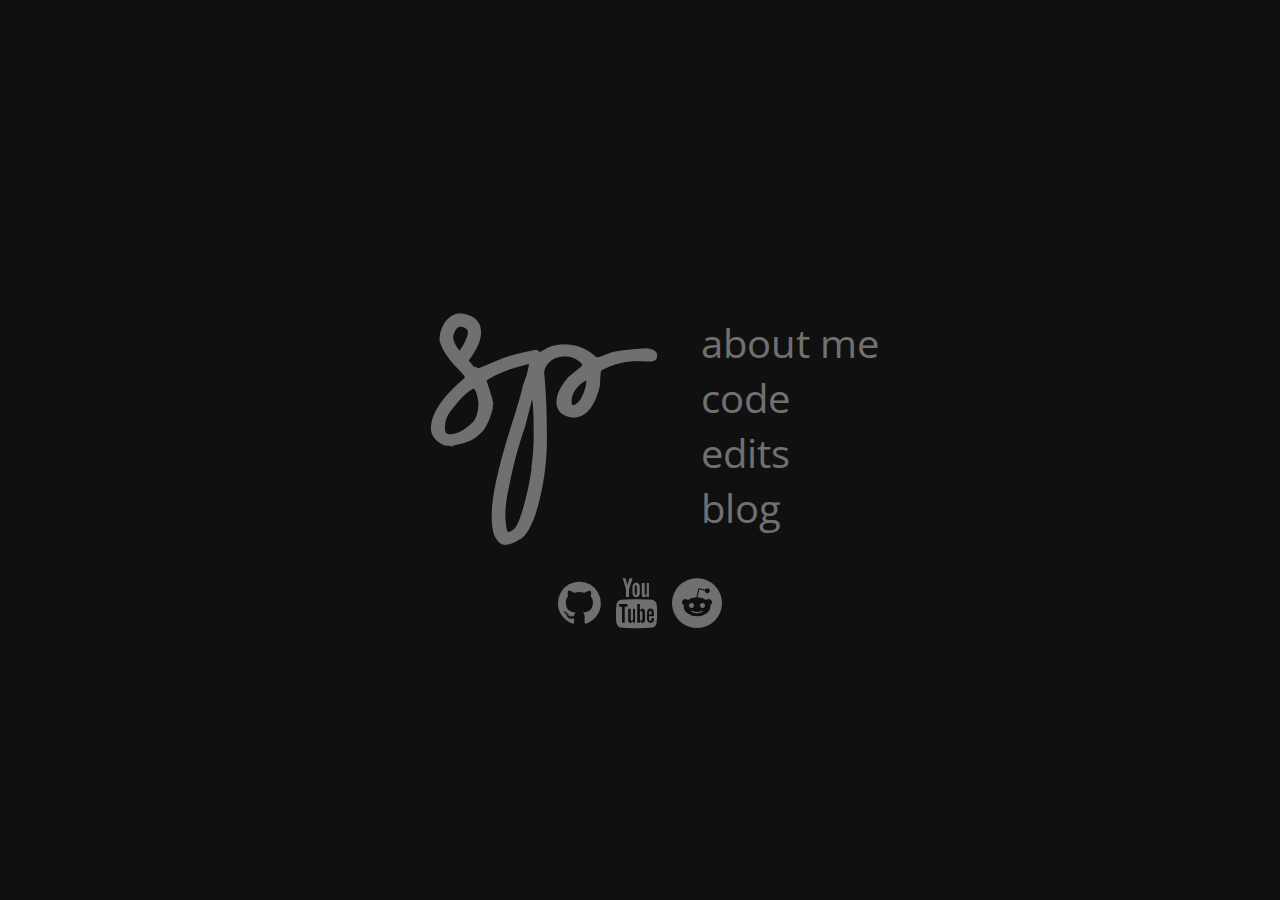
<file: index.html>
<!DOCTYPE html>
<html lang="en">
    <head>
        <meta charset="UTF-8">
        <meta name="viewport" content="width=device-width, initial-scale=1.0">
        <link rel="stylesheet" href="https://cdnjs.cloudflare.com/ajax/libs/font-awesome/4.7.0/css/font-awesome.min.css">
        <link rel="stylesheet" href="css/main.css">
        <link rel="stylesheet" href="css/page.css">
        <title>
            Smilie
        </title>
        <title>Document</title>
    </head>

    <body>
        <div id="main">
            <div id="main-content">
                <div id="main-section">
                    <div class="logo">
                        <img src="img/logo-300px.png">
                    </div>
                    <div id="menu">
                        <div class="clickable" onclick="expand('aboutme')">
                            about me
                        </div>
                        <div class="clickable" onclick="expand('code')">
                            code
                        </div>
                        <div class="clickable" onclick="expand('edits')">
                            edits
                        </div>
                        <div class="clickable" onclick="expand('blog')">
                            blog
                        </div>
                    </div>
                </div>
                <div id="socials">
                    <a href="https://www.github.com/lezzthanthree" class="fa fa-github"></a>
                    <a href="https://www.youtube.com/SmiliePop" class="fa fa-youtube"></a>
                    <a href="https://www.reddit.com/lezzthanthree" class="fa fa-reddit"></a>
                </div>
            </div>
        </div>
        <div class="page" >
            <div class="header">
                <img src="./img/logo-300px.png" class="back" onclick="reset(aboutme)">
            </div>
            <div class="content" id="aboutme">
                <h1>
                    Hey there!
                </h1>
                Name's Smilie Pop, also known as the username lezzthanthree. 
            </div>
            <div class="content" id="code">
                <div id="code-lists">
                    <ul>
                        <li>
                            this is a list
                        </li>
                    </ul>
                </div>
                <div id="code-preview">
                    TEST
                </div>
            </div>
            <div class="content" id="edits">
                <div id="edit-lists">
                    <ul>
                        <li onclick="showpreview('introMonika')">
                            Introducing Monika
                        </li>
                        <li onclick="showpreview('YOHAQUEST')">
                            YOHAQUEST
                        </li>
                        <li onclick="showpreview('karinMilk')">
                            Karin's Warm Milk
                        </li>
                        <li onclick="showpreview('kasumiBurger')">
                            kasumi wants a burger
                        </li>
                        <li onclick="showpreview('noDokiKnows')">
                            When no doki knows what 6 x 3 equals
                        </li>
                        <li onclick="showpreview('hey')">
                            hey
                        </li>
                        <li onclick="showpreview('animePlot')">
                            New Anime Plot
                        </li>
                        <li onclick="showpreview('ligma')">
                            ligma
                        </li>
                        <li onclick="showpreview('setsunaTricycle')">
                            SETSUNA TRICYCLE!!!
                        </li>
                    </ul>
                </div>
                <div id="edit-preview">
                    <iframe src="https://www.youtube.com/embed/YONRwNL1C3E?si=D81sM4Mvxf8TuoQt" title="YouTube video player" frameborder="0" allow="accelerometer; autoplay; clipboard-write; encrypted-media; gyroscope; picture-in-picture; web-share" allowfullscreen id="video-preview"></iframe>
                </div>
            </div>
            <div class="content" id="blog">
                <div class="centerdiv">
                    <h1 id="soon">
                        ...
                    </h1>
                </div>
            </div>
        </div>
        <script src="./js/jquery-3.7.1.js"></script>
        <script src="./js/expand.js"></script>
    </body>
</html>
</file>
<file: css/main.css>
@import url(https://fonts.googleapis.com/css?family=Open+Sans);

*
{
    padding: 0;
    margin: 0;
    color: #ffffff;
    font-family:'Open Sans', sans-serif;;
}

body
{
    display: flex;
    background-color: #101010;
    justify-content: center;
    align-items: center;
    /* padding: 100px 0; */
}

a
{
    text-decoration: none;
}

ul
{
    list-style-type: none;
}

::-webkit-scrollbar-track
{
	-webkit-box-shadow: inset 0 0 6px rgba(0,0,0,0.3);
	border-radius: 10px;
	background-color: #F5F5F5;
}

::-webkit-scrollbar
{
	width: 12px;
	background-color: #F5F5F5;
}

::-webkit-scrollbar-thumb
{
	border-radius: 10px;
	-webkit-box-shadow: inset 0 0 6px rgba(0,0,0,.3);
	background-color: #555;
}

#main
{
    /* display: none; */
    display: flex;
    height: 100vh;
    align-items: center;
    justify-content: center;
}

#main-content
{
    display:flex;
    align-items: center;
    opacity: 40%;
    flex-direction: column;
    transition: all 0.3s;
    animation: open 1s;
}

#main-section
{
    display: flex;
    align-items: center;
}

@media only screen and (min-width: 720px) {
    #main-section
    {
        flex-direction: row;
    }
}

@media only screen and (max-width: 720px) {
    #main-section
    {
        flex-direction: column;
        text-align: center;
    }
}

#menu
{
    /* display: none; */
    font-size: 2.5em;
    padding: 20px;
}

#main-content:hover
{
    opacity: 100%;
    transition: all 0.3s;
}

@keyframes open
{
    0%
    {
        opacity: 0%;
    }
    100%
    {
        opacity: 40%;
    }
}

.clickable
{
    cursor: pointer;
    transition: all 1s;
}

.clickable:hover, .fa:hover
{
    color: pink;
    transition: all 1s;
}

.fa
{
    font-size: 50px;
    transition: all 0.3s;
}

#socials a
{
    margin: 0 5px;
}

#blog
{
    height: 50vh;
    display: flex;
    justify-content: center;
    align-items: center;
}

#soon
{
    font-size: 50px;
}

.centerdiv
{
    height: 100%;
    display: flex;
    justify-content: center;
    align-items: center;
}
</file>
<file: css/page.css>
.page
{
    display: none;
    flex-direction: column;
    width: 100%;
    height: 100%;
    margin: 5% 10%;
    /* padding: 30px 20px; */
    /* flex-wrap: wrap; */
}

.header
{
    height: 100px;
    margin: 20px 0
}

.back
{
    height: 100%;
    opacity: 40%;
    transition: all 0.3s;
}

.back:hover
{
    cursor: pointer;
    opacity: 100%;
    transition: all 0.3s;
}

.content
{
    display: block;
}

#aboutme, #code, #blog, #edits
{
    display: none;
    overflow: hidden;
}

@media only screen and (min-width: 720px) {
    #edits, #code
    {
        flex-direction: row;
    }
    #edit-lists
    {
        width: 50%;
    }
    #edit-preview
    {
        width: 50%;
    }
    .page #edits
    {
        height: 50vh;
    }

}

@media only screen and (max-width: 720px) {
    #edits, #code   
    {
        flex-direction: column-reverse;
        text-align: center;
    }
    #edit-lists
    {
        width: 100%;
    }
    #edit-preview
    {
        width: 100%;
    }
    .page #edits
    {
        height: 70vh;
    }
}

#edit-lists, #code-lists
{
    margin: 10px 10px;
    height: 100%;
    overflow-y: auto;
    text-align: center;
    font-size: 2em;
}

#edit-lists > ul > li
{
    padding: 10px 0;
    border-top: solid 1px white;
    border-bottom: solid 1px white;
    cursor: pointer;
}

#code-lists > ul > li
{
    padding: 10px 0;
    border-top: solid 1px white;
    border-bottom: solid 1px white;
    cursor: pointer;
}

#edit-preview,  #code-preview
{
    /* width: 50%; */
    height: 50vh;
}

#edit-preview iframe
{
    width: 100%;
    height: 100%;
}
</file>
<file: sifshutdown/style.css>
/* general styling */
@import url(https://fonts.googleapis.com/css?family=Open+Sans);

::-webkit-scrollbar {
  display: none;
}

:root {
    --smaller: .75;
  }
  
* {
  box-sizing: border-box;
  margin: 0;
  padding: 0;
}

html, body {
  font-family: 'Open Sans';
  height: 100%;
  margin: 0;
}

body {
  align-items: center;
  background-color: #000000;
  display: flex;
}

.container {
  color: #ffffff;
  margin: 0 auto;
  text-align: center;
}

h1 {
  font-weight: normal;
  letter-spacing: .125rem;
  text-transform: uppercase;
}

li {
  display: inline-block;
  font-size: 1.5em;
  list-style-type: none;
  padding: 1em;
  text-transform: uppercase;
}

li span {
  display: block;
  font-size: 4.5rem;
}

.emoji {
  display: none;
  padding: 1rem;
}

.emoji span {
  font-size: 4rem;
  padding: 0 .5rem;
}

@media all and (max-width: 768px) {
  h1 {
    font-size: calc(1.5rem * var(--smaller));
  }
  
  li {
    font-size: calc(1.125rem * var(--smaller));
  }
  
  li span {
    font-size: calc(3.375rem * var(--smaller));
  }
}
</file>
